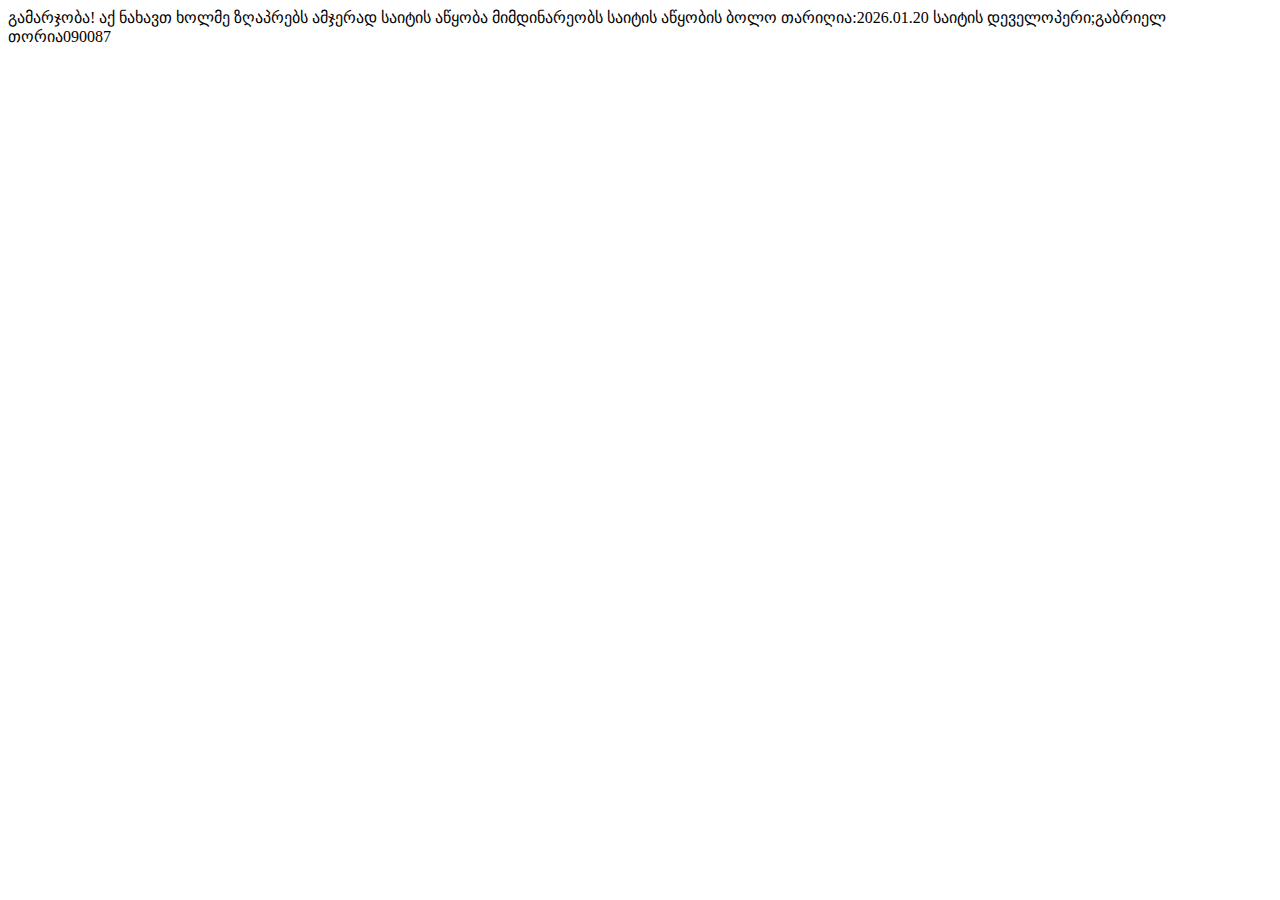
<file: index.html>
<!DOCTYPE html>
<html lang="en">
<head>
    <meta charset="UTF-8">
    <meta name="viewport" content="width=device-width, initial-scale=1.0">
    <title>ბრიზანოს ზღაპრები</title>
    <style></style>
</head>
<body>
    გამარჯობა! აქ ნახავთ ხოლმე ზღაპრებს ამჯერად საიტის აწყობა მიმდინარეობს საიტის აწყობის ბოლო თარიღია:2026.01.20




    საიტის დეველოპერი;გაბრიელ თორია090087
</body>
</html>
</file>
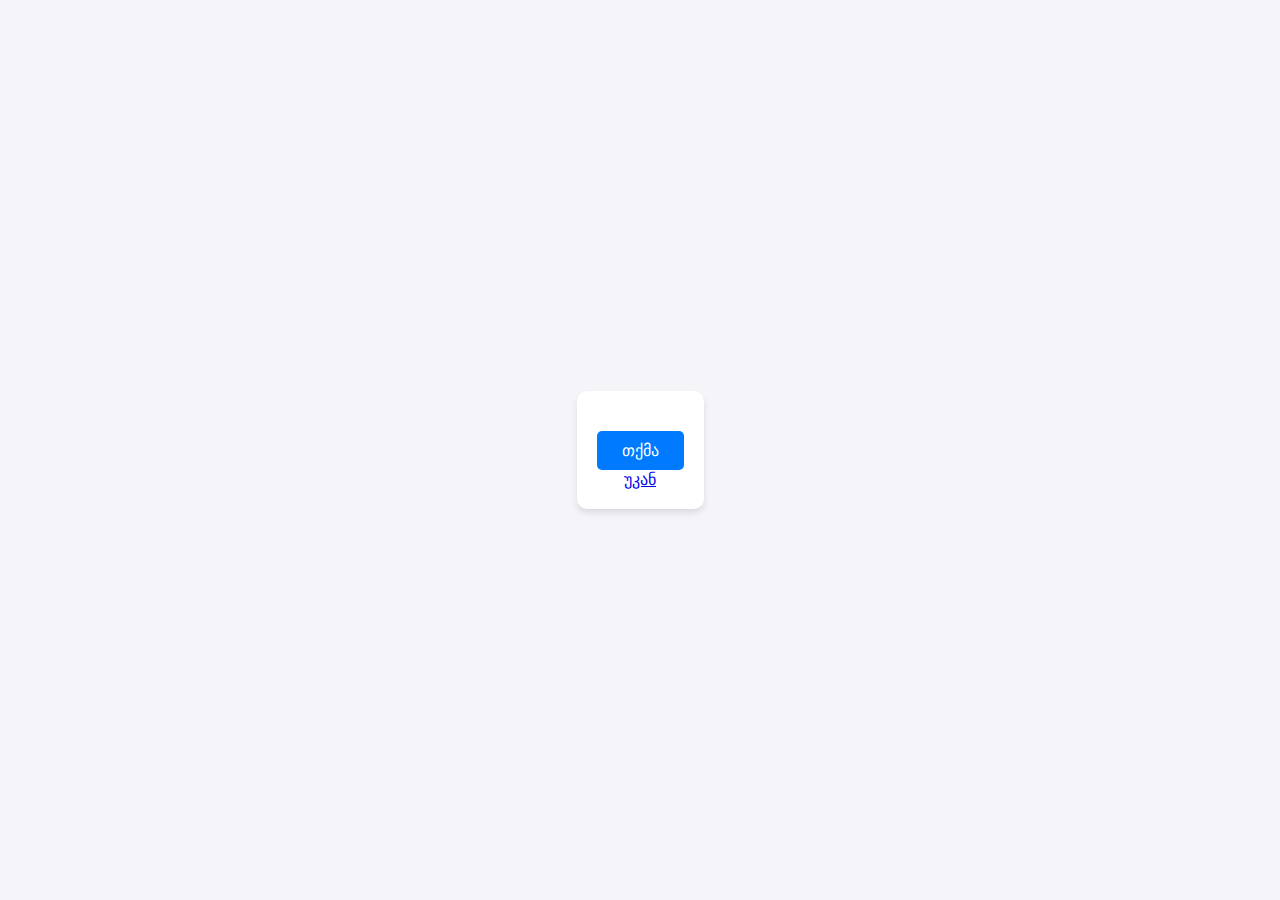
<file: admin.html>
<!DOCTYPE html>
<html lang="ka">
<head>
    <meta charset="UTF-8">
    <meta name="viewport" content="width=device-width, initial-scale=1.0">
    <title>ტექსტის გაჟღერება</title>
    <style>
        body {
            font-family: Arial, sans-serif;
            display: flex;
            flex-direction: column;
            align-items: center;
            justify-content: center;
            height: 100vh;
            margin: 0;
            background-color: #f4f4f9;
        }
        .container {
            background: white;
            padding: 20px;
            border-radius: 10px;
            box-shadow: 0 4px 6px rgba(0,0,0,0.1);
            text-align: center;
            max-width: 80%;
        }
        #text-to-read {
            font-size: 1.2rem;
            margin-bottom: 20px;
            color: #333;
        }
        button {
            padding: 10px 25px;
            font-size: 1rem;
            cursor: pointer;
            background-color: #007bff;
            color: white;
            border: none;
            border-radius: 5px;
            transition: background 0.3s;
        }
        button:hover {
            background-color: #0056b3;
        }
    </style>
</head>
<body>

<div class="container">
    <p id="text-to-read">
         
    </p>
    <button onclick="speakText()">თქმა</button>
    <br>
    <a href="index.html">უკან</a>
</div>

<script>
    function speakText() {
        // ვიღებთ ტექსტს პარაგრაფიდან
        const text = document.getElementById('text-to-read').innerText;

        // ვამოწმებთ, აქვს თუ არა ბრაუზერს მხარდაჭერა
        if ('speechSynthesis' in window) {
            // ვქმნით გაჟღერების ობიექტს
            const utterance = new SpeechSynthesisUtterance(text);
            
            // ენის დაყენება (მაგალითად ინგლისური - "en-US")
            // შენიშვნა: ქართული ენის მხარდაჭერა დამოკიდებულია თქვენს მოწყობილობაზე
            utterance.lang = 'ka-GE'; 

            // ტექსტის წარმოთქმა
            window.speechSynthesis.speak(utterance);
        } else {
            alert("სამწუხაროდ, თქვენს ბრაუზერს არ აქვს ტექსტის გაჟღერების მხარდაჭერა.");
        }
    }
</script>

</body>
</html>
</file>
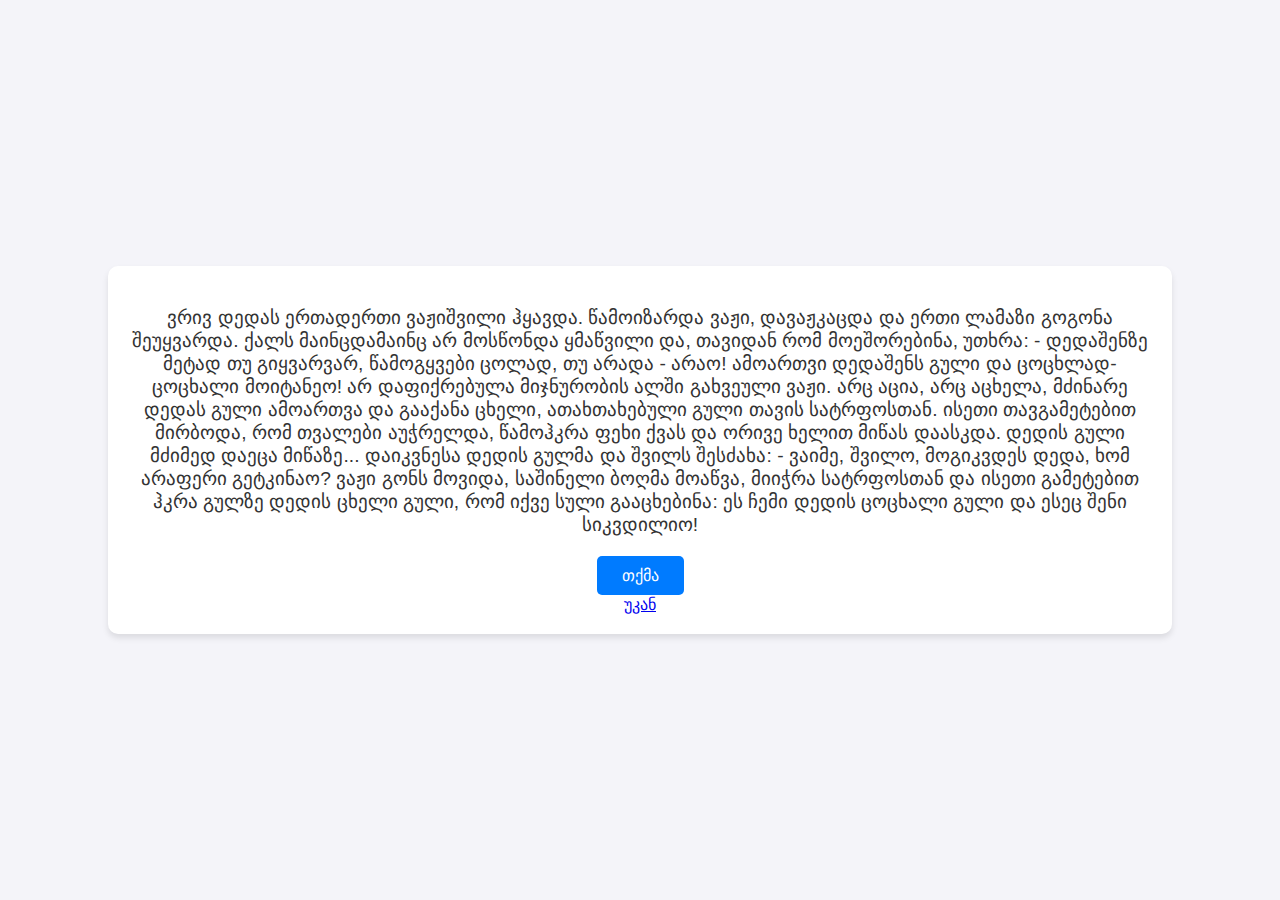
<file: dedisguli.html>
<!DOCTYPE html>
<html lang="ka">
<head>
    <meta charset="UTF-8">
    <meta name="viewport" content="width=device-width, initial-scale=1.0">
    <title>ტექსტის გაჟღერება</title>
    <style>
        body {
            font-family: Arial, sans-serif;
            display: flex;
            flex-direction: column;
            align-items: center;
            justify-content: center;
            height: 100vh;
            margin: 0;
            background-color: #f4f4f9;
        }
        .container {
            background: white;
            padding: 20px;
            border-radius: 10px;
            box-shadow: 0 4px 6px rgba(0,0,0,0.1);
            text-align: center;
            max-width: 80%;
        }
        #text-to-read {
            font-size: 1.2rem;
            margin-bottom: 20px;
            color: #333;
        }
        button {
            padding: 10px 25px;
            font-size: 1rem;
            cursor: pointer;
            background-color: #007bff;
            color: white;
            border: none;
            border-radius: 5px;
            transition: background 0.3s;
        }
        button:hover {
            background-color: #0056b3;
        }
    </style>
</head>
<body>

<div class="container">
    <p id="text-to-read">
        ვრივ დედას ერთადერთი ვაჟიშვილი ჰყავდა. წამოიზარდა ვაჟი, დავაჟკაცდა და ერთი ლამაზი გოგონა შეუყვარდა.

ქალს მაინცდამაინც არ მოსწონდა ყმაწვილი და, თავიდან რომ მოეშორებინა, უთხრა: - დედაშენზე მეტად თუ გიყვარვარ, წამოგყვები ცოლად, თუ არადა - არაო! ამოართვი დედაშენს გული და ცოცხლად-ცოცხალი მოიტანეო!

არ დაფიქრებულა მიჯნურობის ალში გახვეული ვაჟი. არც აცია, არც აცხელა, მძინარე დედას გული ამოართვა და გააქანა ცხელი, ათახთახებული გული თავის სატრფოსთან.

ისეთი თავგამეტებით მირბოდა, რომ თვალები აუჭრელდა, წამოჰკრა ფეხი ქვას და ორივე ხელით მიწას დაასკდა.

დედის გული მძიმედ დაეცა მიწაზე...

დაიკვნესა დედის გულმა და შვილს შესძახა: - ვაიმე, შვილო, მოგიკვდეს დედა, ხომ არაფერი გეტკინაო?

ვაჟი გონს მოვიდა, საშინელი ბოღმა მოაწვა, მიიჭრა სატრფოსთან და ისეთი გამეტებით ჰკრა გულზე დედის ცხელი გული, რომ იქვე სული გააცხებინა: ეს ჩემი დედის ცოცხალი გული და ესეც შენი სიკვდილიო!
    </p>
    <button onclick="speakText()">თქმა</button>
    <br>
    <a href="index.html">უკან</a>
</div>

<script>
    function speakText() {
    const text = document.getElementById('text-to-read').innerText;

    if ('speechSynthesis' in window) {
        // ვაჩერებთ წინა საუბარს, თუ რამე ჩართულია
        window.speechSynthesis.cancel();

        const utterance = new SpeechSynthesisUtterance(text);
        
        // ვცდილობთ ვიპოვოთ ყველა ხელმისაწვდომი ხმა
        const voices = window.speechSynthesis.getVoices();
        
        // ვეძებთ ქართულ ენას (ka-GE)
        const georgianVoice = voices.find(voice => voice.lang === 'ka-GE' || voice.lang.includes('ka'));

        if (georgianVoice) {
            utterance.voice = georgianVoice;
            utterance.lang = 'ka-GE';
        } else {
            // თუ ქართული ვერ იპოვა, სისტემას მაინც ვეუბნებით რომ ენა ქართულია
            utterance.lang = 'ka-GE';
            console.warn("ქართული ხმის პაკეტი ვერ მოიძებნა. გამოყენებული იქნება სისტემური ნაგულისხმევი.");
        }

        // პარამეტრები უკეთესი ჟღერადობისთვის
        utterance.rate = 0.9; // ოდნავ ნელი ტემპი უკეთესი გარკვეულობისთვის
        utterance.pitch = 1.0; 

        window.speechSynthesis.speak(utterance);
    } else {
        alert("თქვენს ბრაუზერს არ აქვს მხარდაჭერა.");
    }
}

// ზოგჯერ ხმების სია დაგვიანებით იტვირთება, ამიტომ ამას ვამატებთ
window.speechSynthesis.onvoiceschanged = function() {
    window.speechSynthesis.getVoices();
};

</script>

</body>

</html>
</file>
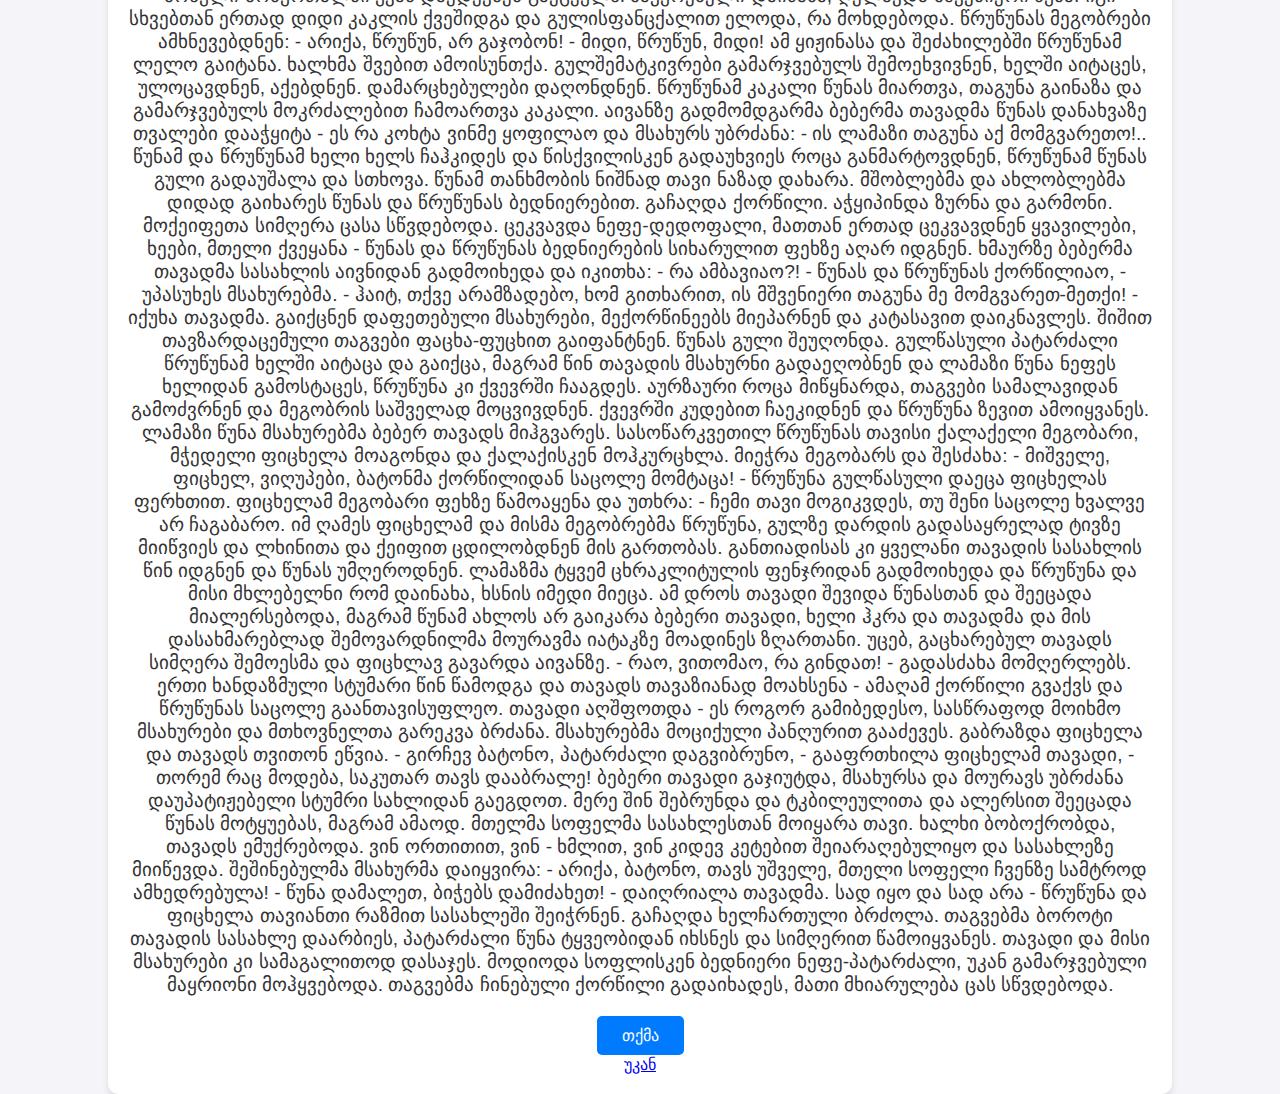
<file: wunadawruwuna.html>
<!DOCTYPE html>
<html lang="ka">
<head>
    <meta charset="UTF-8">
    <meta name="viewport" content="width=device-width, initial-scale=1.0">
    <title>ტექსტის გაჟღერება</title>
    <style>
        body {
            font-family: Arial, sans-serif;
            display: flex;
            flex-direction: column;
            align-items: center;
            justify-content: center;
            height: 100vh;
            margin: 0;
            background-color: #f4f4f9;
        }
        .container {
            background: white;
            padding: 20px;
            border-radius: 10px;
            box-shadow: 0 4px 6px rgba(0,0,0,0.1);
            text-align: center;
            max-width: 80%;
        }
        #text-to-read {
            font-size: 1.2rem;
            margin-bottom: 20px;
            color: #333;
        }
        button {
            padding: 10px 25px;
            font-size: 1rem;
            cursor: pointer;
            background-color: #007bff;
            color: white;
            border: none;
            border-radius: 5px;
            transition: background 0.3s;
        }
        button:hover {
            background-color: #0056b3;
        }
    </style>
</head>
<body>

<div class="container">
    <p id="text-to-read">
        შემოდგომის თბილი დღე იდგა.

თაგვებს ჭირნახული ჩაელაგებინათ და მოცლილთ ლელობურთი გაეჩაღებინათ.

უშველებელ კაკალს ხან აქეთ ისროდნენ და ხან იქით, გადაჰქონდათ ორღობიდან ორღობეში, ბანიდან ბანზე, კორდიდან კორდზე.

დიდი გნიასი და ჟრიამული იდგა. მაყურებელი შეძახილებით ამხნევებდა თავის გუნდს.

ბებერი თავადი თავის  სასახლის აივანზე გამობრძანებულიყო და თვალს ადევნებდა თამაშს, თან გრძელ, ტარიან ყალიონს ნება-ნება სრუტავდა.

ამ დროს მობურთალთა ზედახორა დადგა. ვინ არ ცდილობდა, ხელში ჩაეგდო კაკალი, მაგრამ ყველას გულადმა წრუწუნამ აჯობა, მოიტაცა კაკალი და წინ გაიჭრა. გონს მოსული მობურთალნი უკან დაედევნენ გაქცეულს.

მაყურებელი დაიძაბა, ღელავდა მშვენიერი წუნა. იგი სხვებთან ერთად დიდი კაკლის ქვეშიდგა და გულისფანცქალით ელოდა, რა მოხდებოდა.

წრუწუნას მეგობრები ამხნევებდნენ:

- არიქა, წრუწუნ, არ გაჯობონ!

- მიდი, წრუწუნ, მიდი!

ამ ყიჟინასა და შეძახილებში წრუწუნამ ლელო გაიტანა. ხალხმა შვებით ამოისუნთქა. გულშემატკივრები გამარჯვებულს შემოეხვივნენ, ხელში აიტაცეს, ულოცავდნენ, აქებდნენ.

დამარცხებულები დაღონდნენ.

წრუწუნამ კაკალი წუნას მიართვა, თაგუნა გაინაზა და გამარჯვებულს მოკრძალებით ჩამოართვა კაკალი.

აივანზე გადმომდგარმა ბებერმა თავადმა წუნას დანახვაზე თვალები დააჭყიტა - ეს რა კოხტა ვინმე ყოფილაო და მსახურს უბრძანა:

- ის ლამაზი თაგუნა აქ მომგვარეთო!..

წუნამ და წრუწუნამ ხელი ხელს ჩაჰკიდეს და წისქვილისკენ გადაუხვიეს როცა განმარტოვდნენ, წრუწუნამ წუნას გული გადაუშალა და სთხოვა. წუნამ თანხმობის ნიშნად თავი ნაზად დახარა.

მშობლებმა და ახლობლებმა დიდად გაიხარეს წუნას და წრუწუნას ბედნიერებით.

გაჩაღდა ქორწილი.

აჭყიპინდა ზურნა და გარმონი.

მოქეიფეთა სიმღერა ცასა სწვდებოდა.

ცეკვავდა ნეფე-დედოფალი, მათთან ერთად ცეკვავდნენ ყვავილები, ხეები, მთელი ქვეყანა - წუნას და წრუწუნას ბედნიერების სიხარულით ფეხზე აღარ იდგნენ.

ხმაურზე ბებერმა თავადმა სასახლის აივნიდან გადმოიხედა და იკითხა:

- რა ამბავიაო?!

- წუნას და წრუწუნას ქორწილიაო, - უპასუხეს მსახურებმა.

- ჰაიტ, თქვე არამზადებო, ხომ გითხარით, ის მშვენიერი თაგუნა მე მომგვარეთ-მეთქი! - იქუხა თავადმა.

გაიქცნენ დაფეთებული მსახურები, მექორწინეებს მიეპარნენ და კატასავით დაიკნავლეს. შიშით თავზარდაცემული თაგვები ფაცხა-ფუცხით გაიფანტნენ. წუნას გული შეუღონდა.

გულწასული პატარძალი წრუწუნამ ხელში აიტაცა და გაიქცა, მაგრამ წინ თავადის მსახურნი გადაეღობნენ და ლამაზი წუნა ნეფეს ხელიდან გამოსტაცეს, წრუწუნა კი ქვევრში ჩააგდეს.

აურზაური როცა მიწყნარდა, თაგვები სამალავიდან გამოძვრნენ და მეგობრის საშველად მოცვივდნენ. ქვევრში კუდებით ჩაეკიდნენ და წრუწუნა ზევით ამოიყვანეს.

ლამაზი წუნა მსახურებმა ბებერ თავადს მიჰგვარეს.

სასოწარკვეთილ წრუწუნას თავისი ქალაქელი მეგობარი, მჭედელი ფიცხელა მოაგონდა და ქალაქისკენ მოჰკურცხლა. მიეჭრა მეგობარს და შესძახა:

- მიშველე, ფიცხელ, ვიღუპები, ბატონმა ქორწილიდან საცოლე მომტაცა! - წრუწუნა გულწასული დაეცა ფიცხელას ფერხთით.

ფიცხელამ მეგობარი ფეხზე წამოაყენა და უთხრა:

- ჩემი თავი მოგიკვდეს, თუ შენი საცოლე ხვალვე არ ჩაგაბარო.

იმ ღამეს ფიცხელამ და მისმა მეგობრებმა წრუწუნა, გულზე დარდის გადასაყრელად ტივზე მიიწვიეს და ლხინითა და ქეიფით ცდილობდნენ მის გართობას.

განთიადისას კი ყველანი თავადის სასახლის წინ იდგნენ და წუნას უმღეროდნენ.

ლამაზმა ტყვემ ცხრაკლიტულის ფენჯრიდან გადმოიხედა და წრუწუნა და მისი მხლებელნი რომ დაინახა, ხსნის იმედი მიეცა.

ამ დროს თავადი შევიდა წუნასთან და შეეცადა მიალერსებოდა, მაგრამ წუნამ ახლოს არ გაიკარა ბებერი თავადი, ხელი ჰკრა და თავადმა და მის დასახმარებლად შემოვარდნილმა მოურავმა იატაკზე მოადინეს ზღართანი.

უცებ, გაცხარებულ თავადს სიმღერა შემოესმა და ფიცხლავ გავარდა აივანზე.

- რაო, ვითომაო, რა გინდათ! - გადასძახა მომღერლებს.

ერთი ხანდაზმული სტუმარი წინ წამოდგა და თავადს თავაზიანად მოახსენა - ამაღამ ქორწილი გვაქვს და წრუწუნას საცოლე გაანთავისუფლეო.

თავადი აღშფოთდა - ეს როგორ გამიბედესო, სასწრაფოდ მოიხმო მსახურები და მთხოვნელთა გარეკვა ბრძანა.

მსახურებმა მოციქული პანღურით გააძევეს.

გაბრაზდა ფიცხელა და თავადს თვითონ ეწვია.

- გირჩევ ბატონო, პატარძალი დაგვიბრუნო, - გააფრთხილა ფიცხელამ თავადი, - თორემ რაც მოდება, საკუთარ თავს დააბრალე!

ბებერი თავადი გაჯიუტდა, მსახურსა და მოურავს უბრძანა დაუპატიჟებელი სტუმრი სახლიდან გაეგდოთ. მერე შინ შებრუნდა და ტკბილეულითა და ალერსით შეეცადა წუნას მოტყუებას, მაგრამ ამაოდ.

მთელმა სოფელმა სასახლესთან მოიყარა თავი. ხალხი ბობოქრობდა, თავადს ემუქრებოდა. ვინ ორთითით, ვინ - ხმლით, ვინ კიდევ კეტებით შეიარაღებულიყო და სასახლეზე მიიწევდა.

შეშინებულმა მსახურმა დაიყვირა:

- არიქა, ბატონო, თავს უშველე, მთელი სოფელი ჩვენზე სამტროდ ამხედრებულა!

- წუნა დამალეთ, ბიჭებს დამიძახეთ! - დაიღრიალა თავადმა.

სად იყო და სად არა - წრუწუნა და ფიცხელა თავიანთი რაზმით სასახლეში შეიჭრნენ.

გაჩაღდა ხელჩართული ბრძოლა.

თაგვებმა ბოროტი თავადის სასახლე დაარბიეს, პატარძალი წუნა ტყვეობიდან იხსნეს და სიმღერით წამოიყვანეს.

თავადი და მისი მსახურები კი სამაგალითოდ დასაჯეს.

მოდიოდა სოფლისკენ ბედნიერი ნეფე-პატარძალი, უკან გამარჯვებული მაყრიონი მოჰყვებოდა.

თაგვებმა ჩინებული ქორწილი გადაიხადეს, მათი მხიარულება ცას სწვდებოდა.
    </p>
    <button onclick="speakText()">თქმა</button>
    <br>
    <a href="index.html">უკან</a>
</div>

<script>
    function speakText() {
    const text = document.getElementById('text-to-read').innerText;

    if ('speechSynthesis' in window) {
        // ვაჩერებთ წინა საუბარს, თუ რამე ჩართულია
        window.speechSynthesis.cancel();

        const utterance = new SpeechSynthesisUtterance(text);
        
        // ვცდილობთ ვიპოვოთ ყველა ხელმისაწვდომი ხმა
        const voices = window.speechSynthesis.getVoices();
        
        // ვეძებთ ქართულ ენას (ka-GE)
        const georgianVoice = voices.find(voice => voice.lang === 'ka-GE' || voice.lang.includes('ka'));

        if (georgianVoice) {
            utterance.voice = georgianVoice;
            utterance.lang = 'ka-GE';
        } else {
            // თუ ქართული ვერ იპოვა, სისტემას მაინც ვეუბნებით რომ ენა ქართულია
            utterance.lang = 'ka-GE';
            console.warn("ქართული ხმის პაკეტი ვერ მოიძებნა. გამოყენებული იქნება სისტემური ნაგულისხმევი.");
        }

        // პარამეტრები უკეთესი ჟღერადობისთვის
        utterance.rate = 0.9; // ოდნავ ნელი ტემპი უკეთესი გარკვეულობისთვის
        utterance.pitch = 1.0; 

        window.speechSynthesis.speak(utterance);
    } else {
        alert("თქვენს ბრაუზერს არ აქვს მხარდაჭერა.");
    }
}

// ზოგჯერ ხმების სია დაგვიანებით იტვირთება, ამიტომ ამას ვამატებთ
window.speechSynthesis.onvoiceschanged = function() {
    window.speechSynthesis.getVoices();
};

</script>

</body>

</html>
</file>
